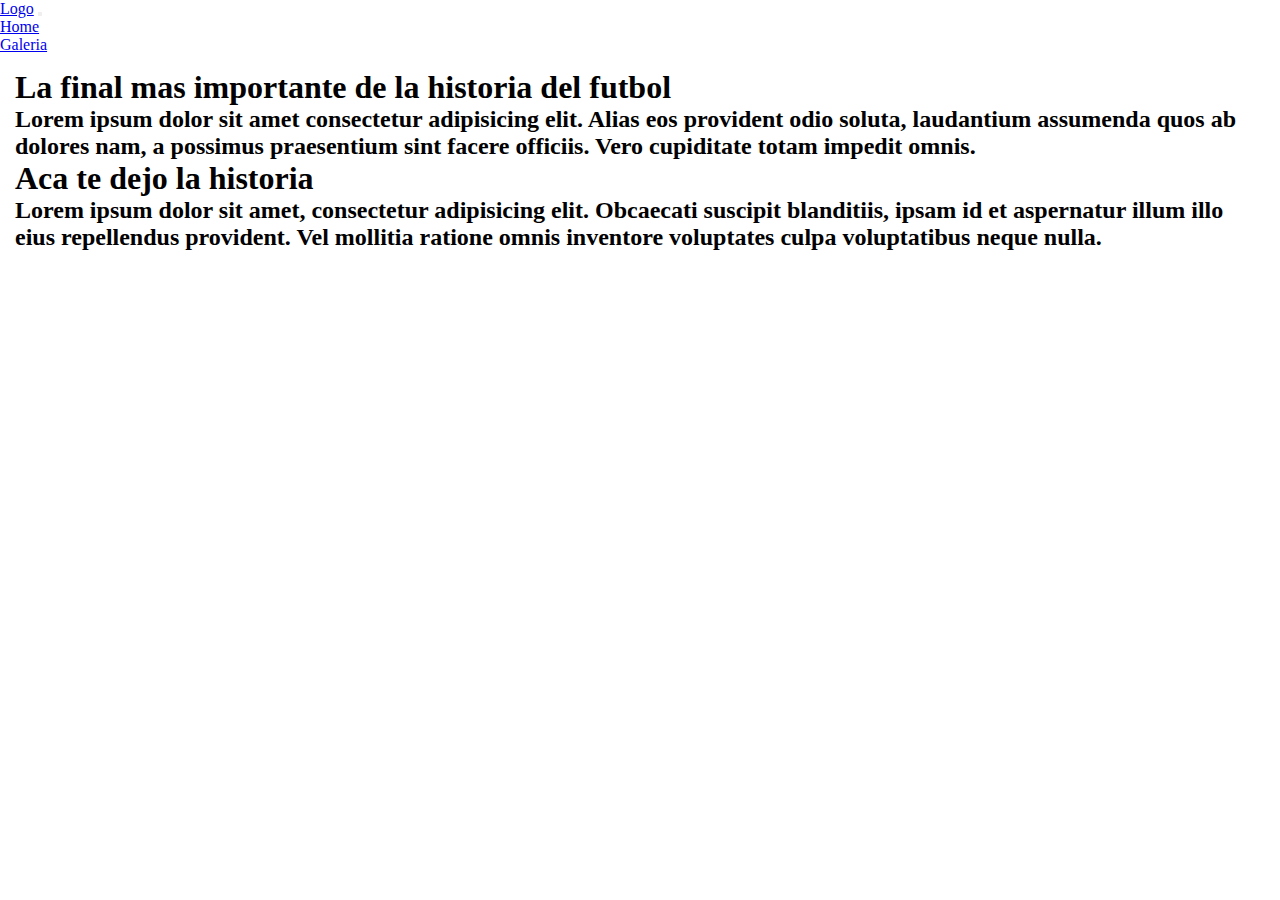
<file: index.html>
<!DOCTYPE html>
<html lang="en">
<head>
    <meta charset="UTF-8">
    <meta http-equiv="X-UA-Compatible" content="IE=edge">
    <meta name="viewport" content="width=device-width, initial-scale=1.0">
    <title>Document</title>
    <link rel="stylesheet" href="stylo.css">
    <link href="https://cdn.jsdelivr.net/npm/bootstrap@5.1.3/dist/css/bootstrap.min.css" rel="stylesheet" integrity="sha384-1BmE4kWBq78iYhFldvKuhfTAU6auU8tT94WrHftjDbrCEXSU1oBoqyl2QvZ6jIW3" crossorigin="anonymous">
</head>
<body>
    <nav class="navbar navbar-expand-lg navbar-light bg-light navbar-dark bg-dark">
        <div class="container-fluid">
          <a class="navbar-brand" href="#">Logo</a>
          <button class="navbar-toggler" type="button" data-bs-toggle="collapse" data-bs-target="#navbarSupportedContent" aria-controls="navbarSupportedContent" aria-expanded="false" aria-label="Toggle navigation">
            <span class="navbar-toggler-icon"></span>
          </button>
          <div class="collapse navbar-collapse" id="navbarSupportedContent">
            <ul class="navbar-nav me-auto mb-2 mb-lg-0">
              <li class="nav-item">
                <a class="nav-link active" aria-current="page" href="./index.html">Home</a>
              </li>
              <li class="nav-item">
                <a class="nav-link" href="./galeria.html">Galeria</a>
              </li>
            </ul>
          </div>
        </div>
      </nav>

      <main class="main">
        <div class="row">

            <div class="col-xl-6 col-md-12 col-sm-12">
                <h1>La final mas importante de la historia del futbol</h1>
                <h2>Lorem ipsum dolor sit amet consectetur adipisicing elit. Alias eos provident odio soluta, laudantium assumenda quos ab dolores nam, a possimus praesentium sint facere officiis. Vero cupiditate totam impedit omnis.</h2>
            </div>

            <div class="col-xl-6 col-md-12 col-sm-12">
                <h1>Aca te dejo la historia</h1>
                <h2>Lorem ipsum dolor sit amet, consectetur adipisicing elit. Obcaecati suscipit blanditiis, ipsam id et aspernatur illum illo eius repellendus provident. Vel mollitia ratione omnis inventore voluptates culpa voluptatibus neque nulla.</h2>
            </div>

        </div>
      </main>



    <script src="https://cdn.jsdelivr.net/npm/@popperjs/core@2.10.2/dist/umd/popper.min.js" integrity="sha384-7+zCNj/IqJ95wo16oMtfsKbZ9ccEh31eOz1HGyDuCQ6wgnyJNSYdrPa03rtR1zdB" crossorigin="anonymous"></script>
<script src="https://cdn.jsdelivr.net/npm/bootstrap@5.1.3/dist/js/bootstrap.min.js" integrity="sha384-QJHtvGhmr9XOIpI6YVutG+2QOK9T+ZnN4kzFN1RtK3zEFEIsxhlmWl5/YESvpZ13" crossorigin="anonymous"></script>
</body>
</html>
</file>
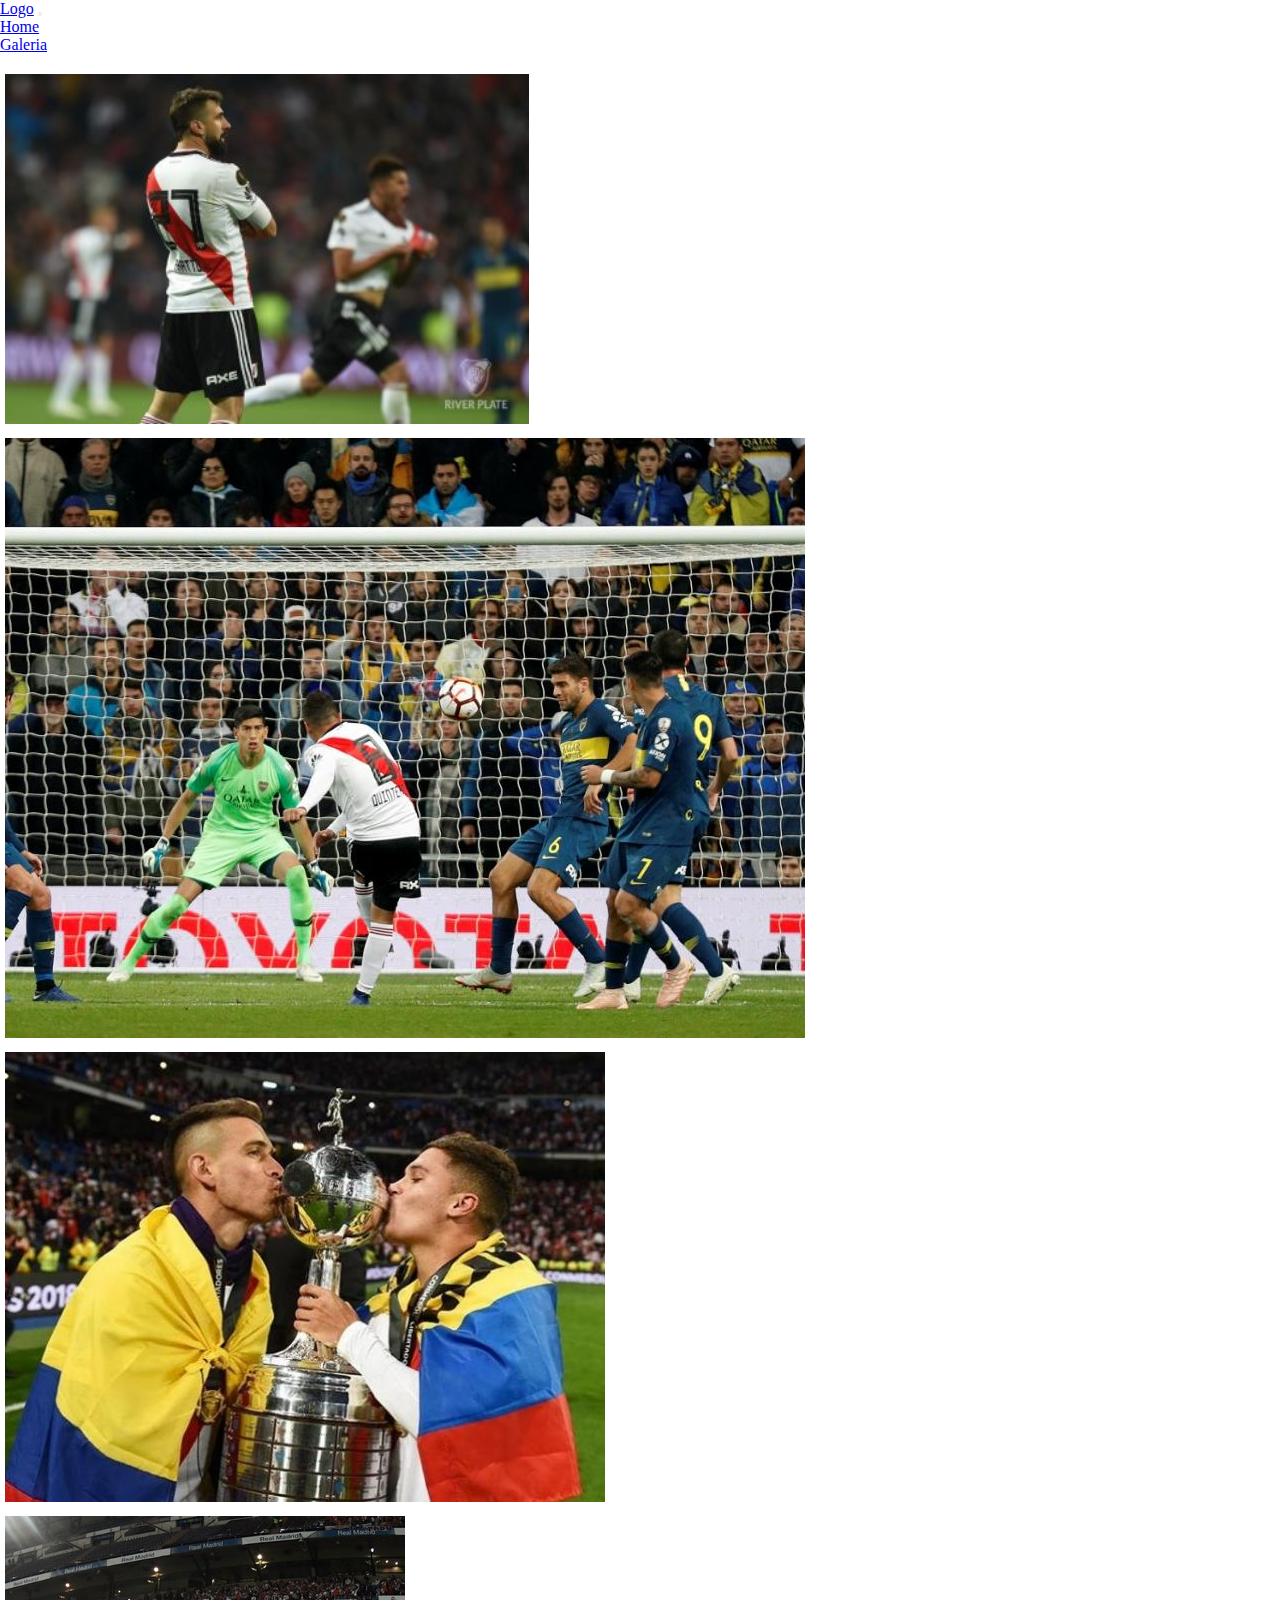
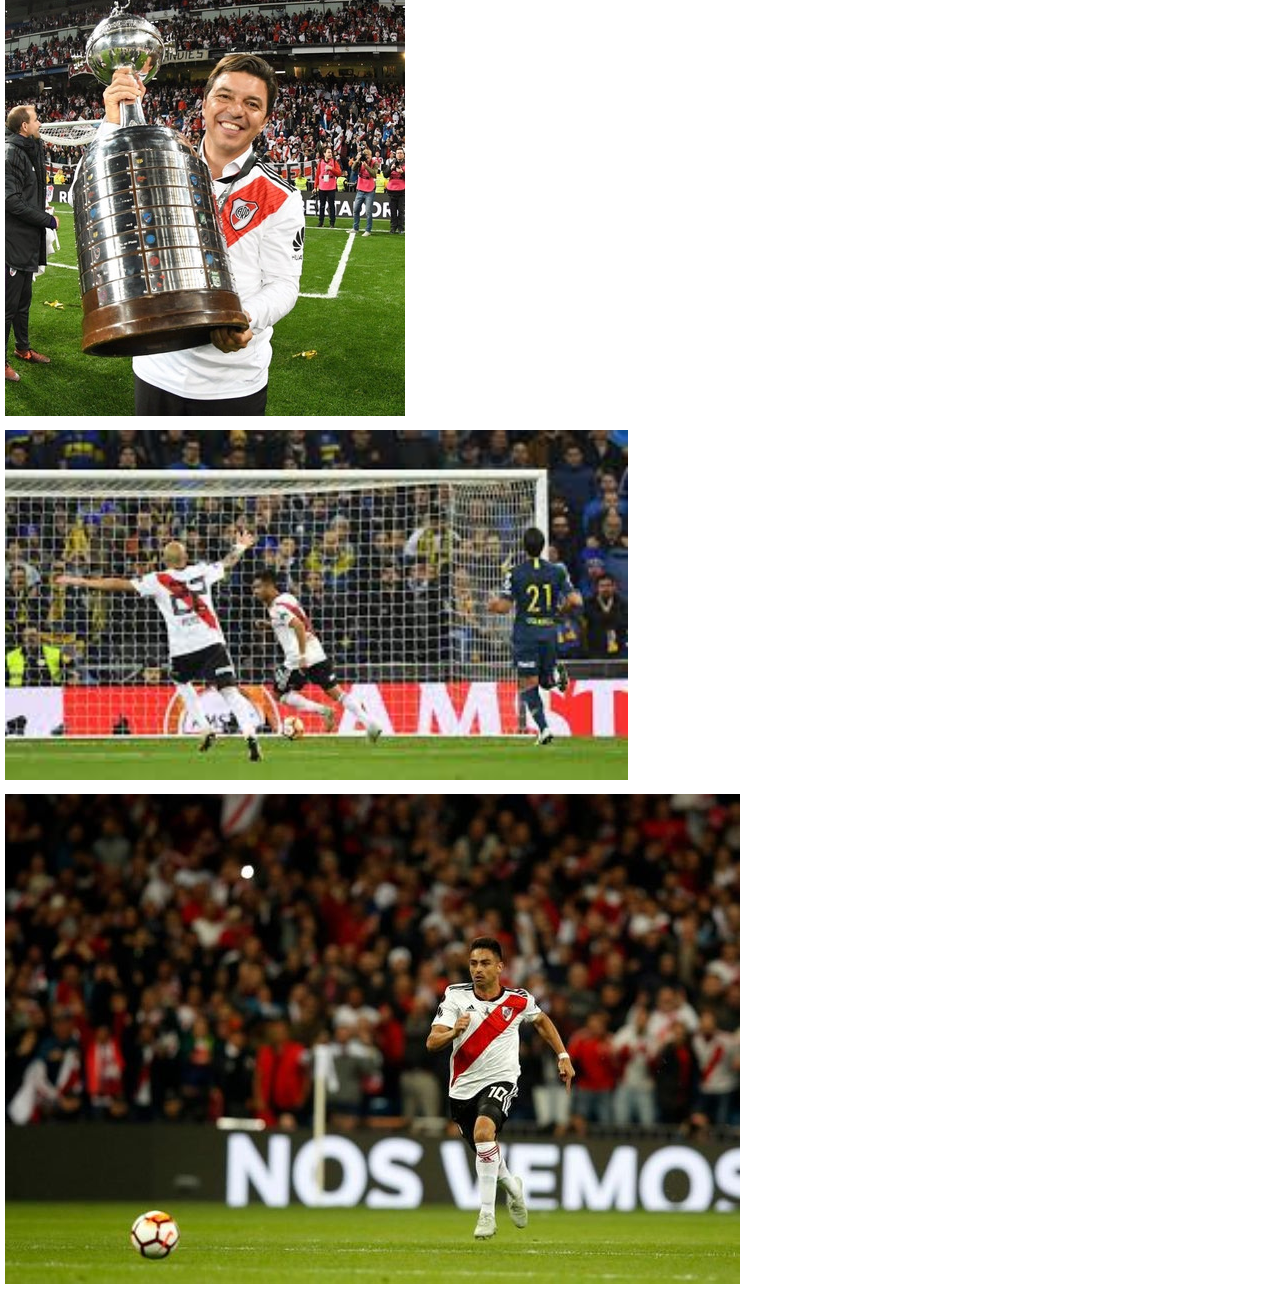
<file: galeria.html>
<!DOCTYPE html>
<html lang="en">
<head>
    <meta charset="UTF-8">
    <meta http-equiv="X-UA-Compatible" content="IE=edge">
    <meta name="viewport" content="width=device-width, initial-scale=1.0">
    <title>Document</title>
    <link rel="stylesheet" href="stylo.css">
    <link href="https://cdn.jsdelivr.net/npm/bootstrap@5.1.3/dist/css/bootstrap.min.css" rel="stylesheet" integrity="sha384-1BmE4kWBq78iYhFldvKuhfTAU6auU8tT94WrHftjDbrCEXSU1oBoqyl2QvZ6jIW3" crossorigin="anonymous">

</head>
<body>
    <nav class="navbar navbar-expand-lg navbar-light bg-light navbar-dark bg-dark">
        <div class="container-fluid">
          <a class="navbar-brand" href="#">Logo</a>
          <button class="navbar-toggler" type="button" data-bs-toggle="collapse" data-bs-target="#navbarSupportedContent" aria-controls="navbarSupportedContent" aria-expanded="false" aria-label="Toggle navigation">
            <span class="navbar-toggler-icon"></span>
          </button>
          <div class="collapse navbar-collapse" id="navbarSupportedContent">
            <ul class="navbar-nav me-auto mb-2 mb-lg-0">
              <li class="nav-item">
                <a class="nav-link active" aria-current="page" href="./index.html">Home</a>
              </li>
              <li class="nav-item">
                <a class="nav-link" href="./galeria.html">Galeria</a>
              </li>
            </ul>
          </div>
        </div>
      </nav>

      <section class="container galeria-fondo">
        
        <div class="row">
            <div class="col-xl-4 col-md-6 col-sm-12">
                <img class="img-fluid" src="./400-101672-mag_3115.jpg" alt="">
            </div>

            <div class="col-xl-4 col-md-6 col-sm-12">
                <img class="img-fluid" src="./5c0d91509b6f6.jpeg" alt="">
            </div>

            <div class="col-xl-4 col-md-6 col-sm-12">
                <img class="img-fluid" src="./5c0da75d1556b.jpeg" alt="">
            </div>
        
            <div class="col-xl-4 col-md-6 col-sm-12">
                <img class="img-fluid" src="./D_NQ_NP_730762-MLA44209922803_112020-O.jpg" alt="">
            </div>
        
            <div class="col-xl-4 col-md-6 col-sm-12">
                <img class="img-fluid" src="./descarga.jpg" alt="">
            </div>
        
            <div class="col-xl-4 col-md-6 col-sm-12">
                <img class="img-fluid" src="./ee222f048db472bee41bd8d82b1e2352.jpg" alt="">
            </div>

        </div>
      </section>





    <script src="https://cdn.jsdelivr.net/npm/@popperjs/core@2.10.2/dist/umd/popper.min.js" integrity="sha384-7+zCNj/IqJ95wo16oMtfsKbZ9ccEh31eOz1HGyDuCQ6wgnyJNSYdrPa03rtR1zdB" crossorigin="anonymous"></script>
    <script src="https://cdn.jsdelivr.net/npm/bootstrap@5.1.3/dist/js/bootstrap.min.js" integrity="sha384-QJHtvGhmr9XOIpI6YVutG+2QOK9T+ZnN4kzFN1RtK3zEFEIsxhlmWl5/YESvpZ13" crossorigin="anonymous"></script>  
</body>
</html>
</file>
<file: stylo.css>
*{
    margin: 0%;
    padding: 0%;
    box-sizing: border-box;
}

html{
    font-size: 62,5%;
}

.main{
    margin: 15px;
}

.container{
    margin-top: 15px;
}
img{
    min-height: 350px;
    margin: 5px;

}
</file>
